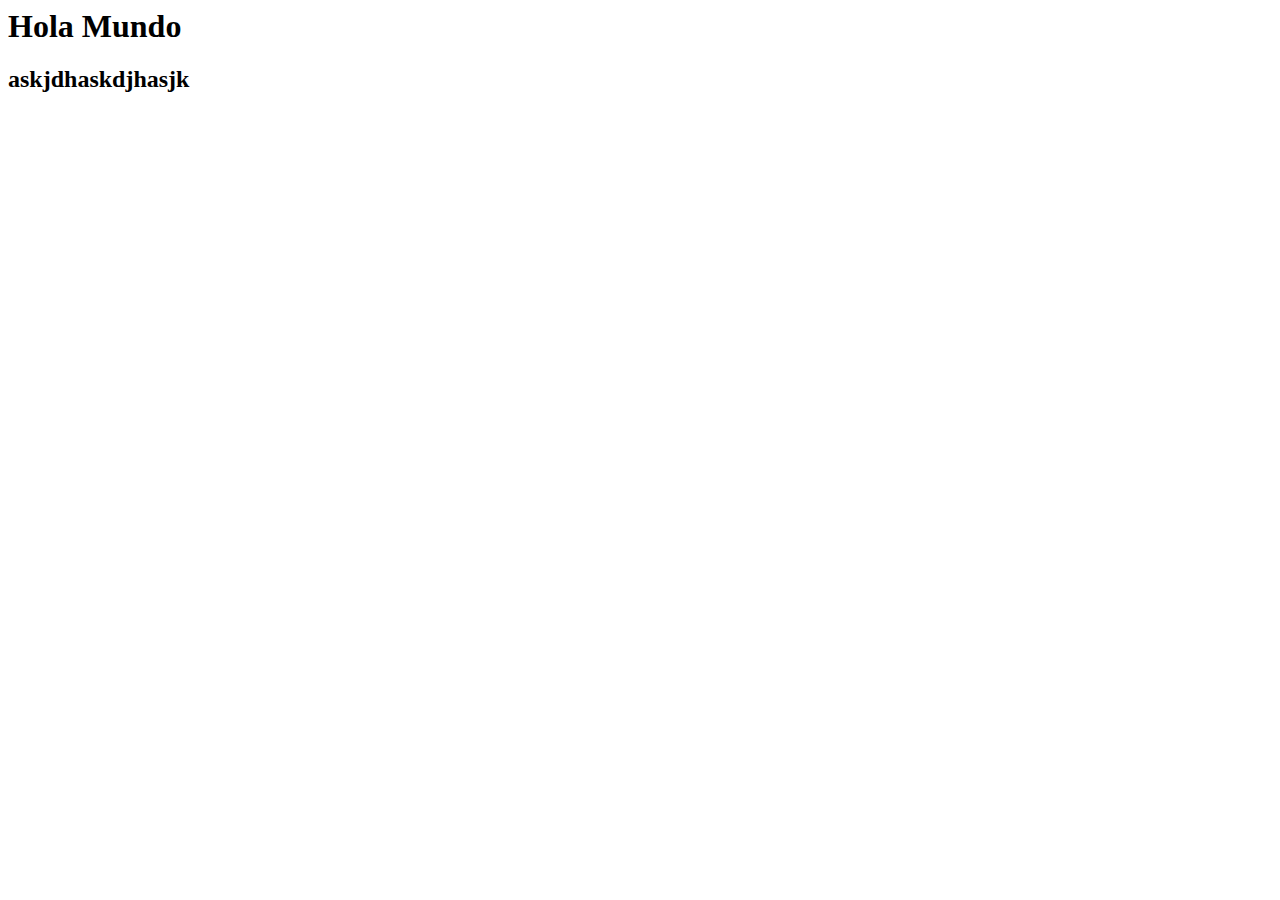
<file: index2.html>
<html lang="es">
<head>
    <meta charset="UTF-8">
    <meta http-equiv="X-UA-Compatible" content="IE=edge">
    <meta name="viewport" content="width=device-width, initial-scale=1.0">
    <title>Document</title>
</head>
<body>
    <h1>Hola Mundo</h1>
    <h2>askjdhaskdjhasjk</h2>
    
</body>
</html>
</file>
